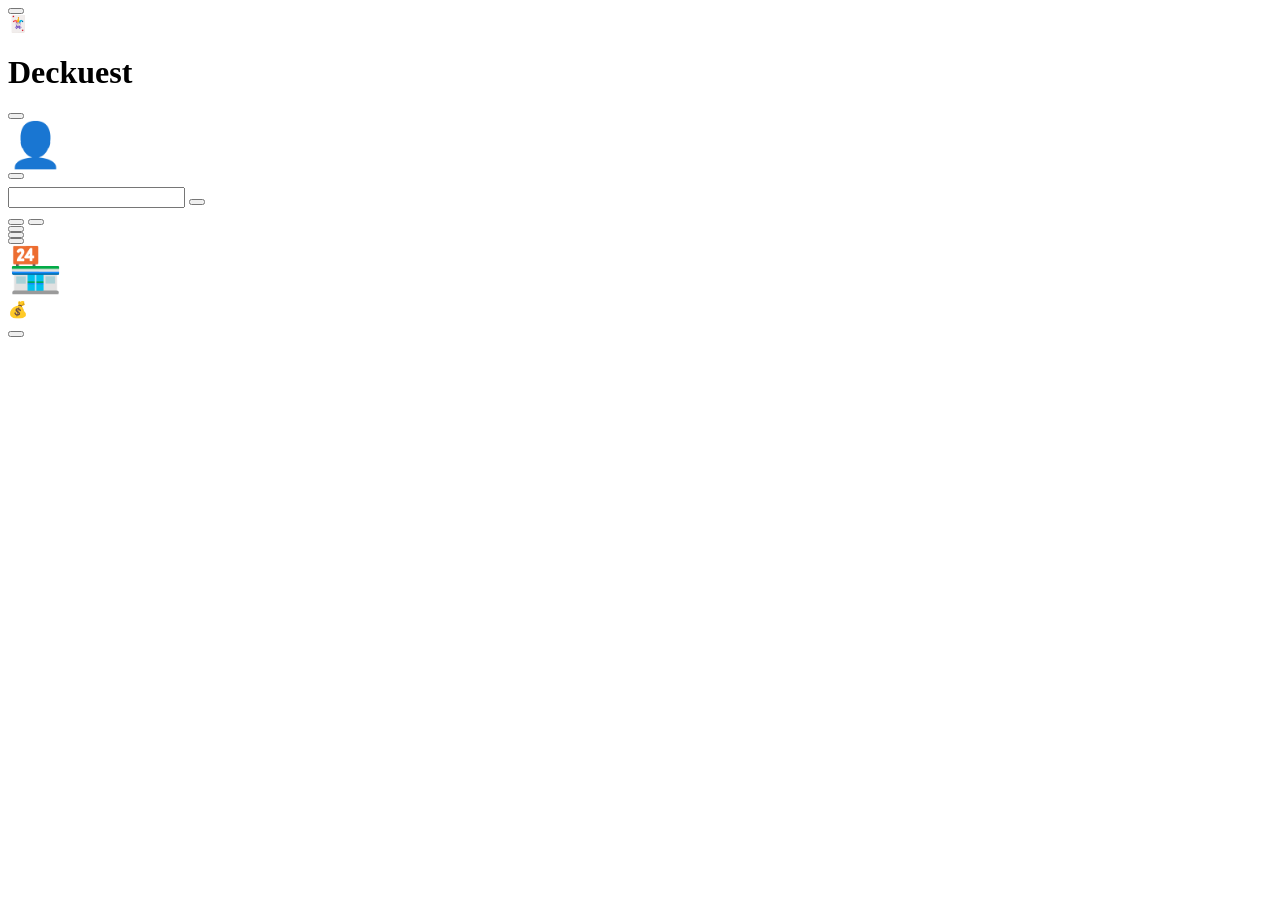
<file: src/body.html>
<body>
<div id="flash"></div>
<button class="ghost" id="uiLang"></button>
<div id="game">

  <!-- home -->
  <div id="home" class="panel center hidden">
    <div class="chip" id="profileChip"></div>
    <div class="logo">🃏</div>
    <h1>Deckuest</h1>
    <p class="sub" data-t="tagline"></p>
    <ul class="menu" id="menu"></ul>
    <div id="menuDesc"></div>
    <p class="sub hint-kb" style="margin:0" data-t="homeHint"></p>
  </div>

  <!-- profiles -->
  <div id="profiles" class="panel center hidden">
    <button class="ghost backBtn" id="profBack" data-t="back"></button>
    <div style="font-size:44px">👤</div>
    <div class="big" data-t="chooseProfile"></div>
    <div class="plist" id="plist"></div>
    <button class="ghost" id="profImport" style="margin:2px auto 8px"></button>
    <div class="newp">
      <div id="np1">
        <div class="sub" style="margin:0" data-t="newProfile"></div>
        <div class="avatars" id="avatars"></div>
        <div class="row" style="justify-content:center">
          <input id="pname" maxlength="16" data-tp="namePh" autocomplete="off">
          <button id="nextBtn"></button>
        </div>
      </div>
      <div id="np2" class="hidden">
        <div id="npHead"></div>
        <div id="starterPick"></div>
        <div class="row" style="justify-content:center">
          <button class="ghost" id="npBack"></button>
          <button id="createBtn"></button>
        </div>
      </div>
    </div>
  </div>

  <!-- character / inventory -->
  <div id="inv" class="panel center hidden">
    <button class="ghost backBtn" id="invBack" data-t="menu"></button>
    <div id="invHead"></div>
    <div id="invBody"></div>
  </div>

  <!-- weapon mastery -->
  <div id="tree" class="panel center hidden">
    <button class="ghost backBtn" id="treeBack" data-t="menu"></button>
    <div id="treeBody"></div>
  </div>

  <!-- main shop -->
  <div id="mshop" class="panel center hidden">
    <button class="ghost backBtn" id="mshopBack" data-t="menu"></button>
    <div style="font-size:44px">🏪</div>
    <div class="big" data-t="mshop"></div>
    <div class="sub" style="margin:4px 0 12px">💰 <b id="bankGold" style="color:var(--gold)"></b></div>
    <div class="mcols">
      <nav id="mlist"></nav>
      <div class="mright"><div class="tabs" id="mshopTabs"></div><div id="mshopBody"></div></div>
    </div>
    <p class="sub hint-kb" style="margin:10px 0 0" data-t="mshopHint"></p>
  </div>

  <!-- story -->
  <div id="story" class="panel center hidden">
    <button class="ghost backBtn" id="storyBack" data-t="menu"></button>
    <div id="storyBody"></div>
  </div>

  <!-- run: map / doors / story path -->
  <div id="run" class="panel hidden">
    <div class="rhead" id="rhead"></div>
    <div id="rbody" class="center"></div>
  </div>

  <!-- fight -->
  <div id="play" class="hidden">
    <div class="rhead" id="phead"></div>
    <div class="panel" id="arena"><div id="clog" aria-live="polite"></div><div id="foes"></div></div>
    <div class="panel" id="pbar"></div>
    <div id="hand"></div>
    <div id="piles"></div>
  </div>

  <div id="ov" class="overlay hidden"></div>
  <div id="pov" class="overlay hidden"></div>
</div>
</file>
